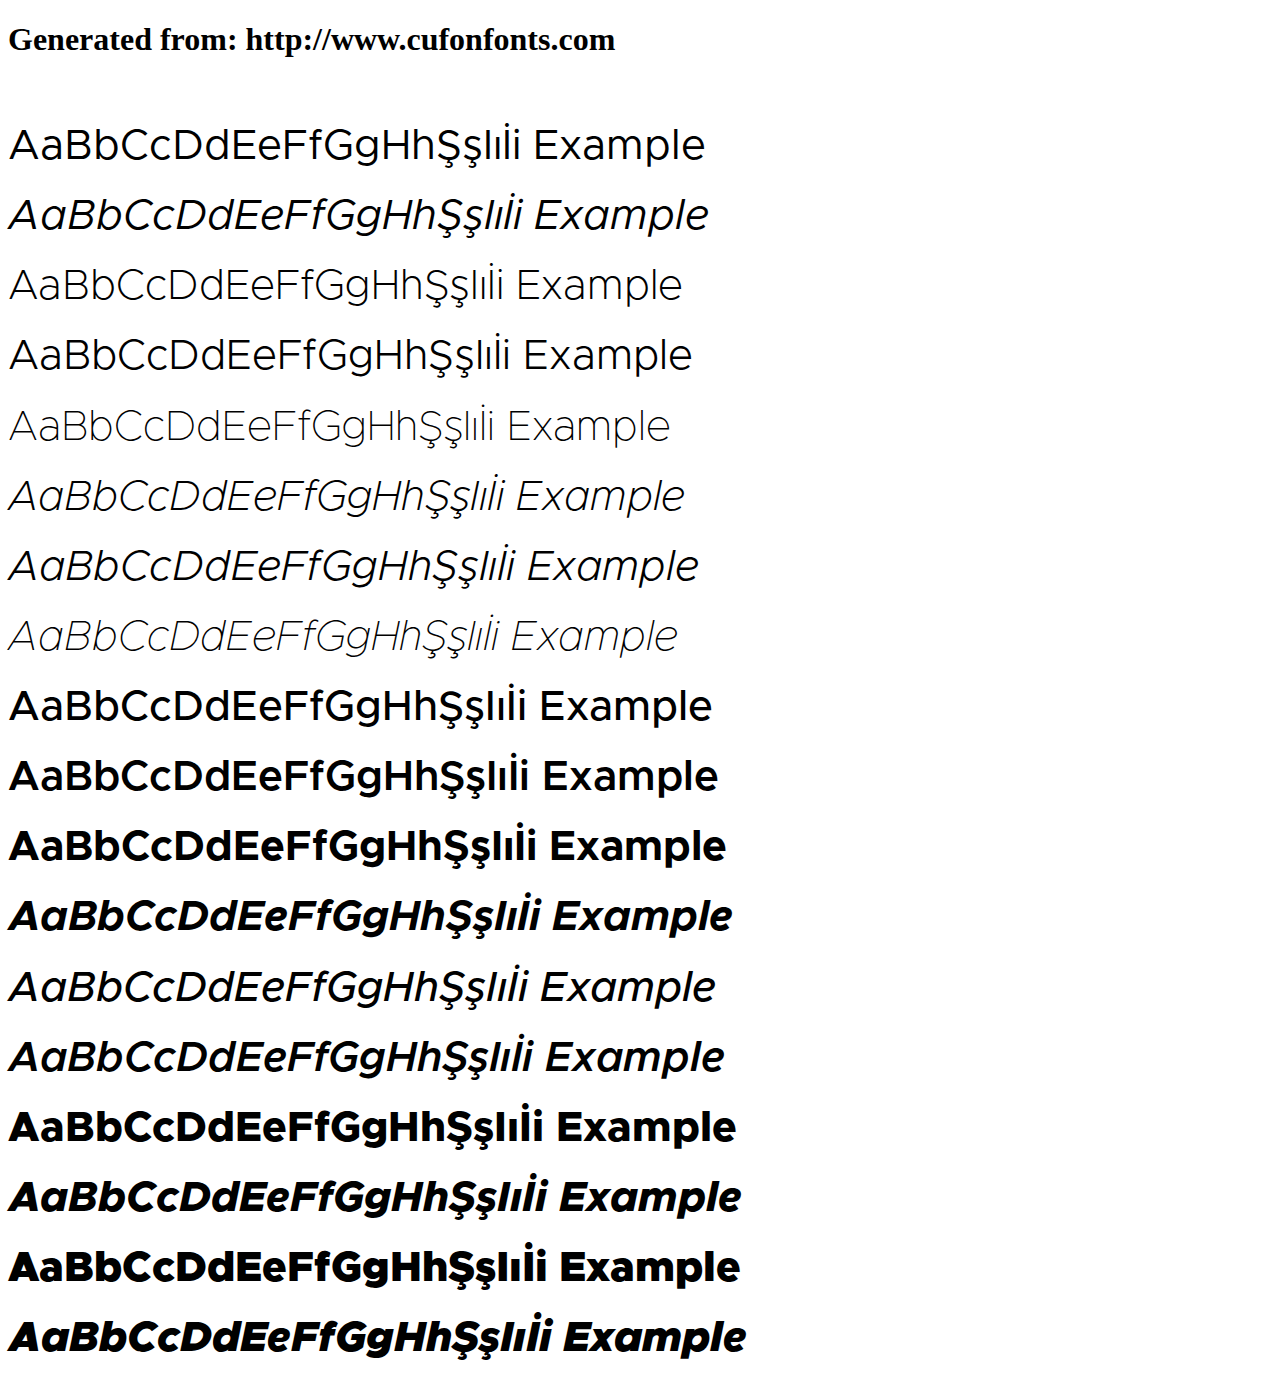
<file: lavista-app/public realm configurator/fonts/metropolis/example.html>
<!DOCTYPE html>
<html xmlns="http://www.w3.org/1999/xhtml">
<head>
    <meta http-equiv="Content-Type" content="text/html; charset=utf-8"/>
    <link rel="stylesheet" type="text/css"
          href="style.css"/>
</head>

<body>

<h1>Generated from: http://www.cufonfonts.com</h1><br/>
<h1 style="font-family:'Metropolis Regular';font-weight:normal;font-size:42px">AaBbCcDdEeFfGgHhŞşIıİi Example</h1>
<h1 style="font-family:'Metropolis Regular Italic';font-weight:normal;font-size:42px">AaBbCcDdEeFfGgHhŞşIıİi Example</h1>
<h1 style="font-family:'Metropolis Extra Light';font-weight:normal;font-size:42px">AaBbCcDdEeFfGgHhŞşIıİi Example</h1>
<h1 style="font-family:'Metropolis Light';font-weight:normal;font-size:42px">AaBbCcDdEeFfGgHhŞşIıİi Example</h1>
<h1 style="font-family:'Metropolis Thin';font-weight:normal;font-size:42px">AaBbCcDdEeFfGgHhŞşIıİi Example</h1>
<h1 style="font-family:'Metropolis Extra Light Italic';font-weight:normal;font-size:42px">AaBbCcDdEeFfGgHhŞşIıİi Example</h1>
<h1 style="font-family:'Metropolis Light Italic';font-weight:normal;font-size:42px">AaBbCcDdEeFfGgHhŞşIıİi Example</h1>
<h1 style="font-family:'Metropolis Thin Italic';font-weight:normal;font-size:42px">AaBbCcDdEeFfGgHhŞşIıİi Example</h1>
<h1 style="font-family:'Metropolis Medium';font-weight:normal;font-size:42px">AaBbCcDdEeFfGgHhŞşIıİi Example</h1>
<h1 style="font-family:'Metropolis Semi Bold';font-weight:normal;font-size:42px">AaBbCcDdEeFfGgHhŞşIıİi Example</h1>
<h1 style="font-family:'Metropolis Bold';font-weight:normal;font-size:42px">AaBbCcDdEeFfGgHhŞşIıİi Example</h1>
<h1 style="font-family:'Metropolis Bold Italic';font-weight:normal;font-size:42px">AaBbCcDdEeFfGgHhŞşIıİi Example</h1>
<h1 style="font-family:'Metropolis Medium Italic';font-weight:normal;font-size:42px">AaBbCcDdEeFfGgHhŞşIıİi Example</h1>
<h1 style="font-family:'Metropolis Semi Bold Italic';font-weight:normal;font-size:42px">AaBbCcDdEeFfGgHhŞşIıİi Example</h1>
<h1 style="font-family:'Metropolis Extra Bold';font-weight:normal;font-size:42px">AaBbCcDdEeFfGgHhŞşIıİi Example</h1>
<h1 style="font-family:'Metropolis Extra Bold Italic';font-weight:normal;font-size:42px">AaBbCcDdEeFfGgHhŞşIıİi Example</h1>
<h1 style="font-family:'Metropolis Black';font-weight:normal;font-size:42px">AaBbCcDdEeFfGgHhŞşIıİi Example</h1>
<h1 style="font-family:'Metropolis Black Italic';font-weight:normal;font-size:42px">AaBbCcDdEeFfGgHhŞşIıİi Example</h1>


</body>
</html>
</file>
<file: lavista-app/public realm configurator/fonts/metropolis/style.css>
/* #### Generated By: http://www.cufonfonts.com #### */

    @font-face {
    font-family: 'Metropolis Regular';
    font-style: normal;
    font-weight: normal;
    src: local('Metropolis Regular'), url('Metropolis-Regular.woff') format('woff');
    }
    

    @font-face {
    font-family: 'Metropolis Regular Italic';
    font-style: normal;
    font-weight: normal;
    src: local('Metropolis Regular Italic'), url('Metropolis-RegularItalic.woff') format('woff');
    }
    

    @font-face {
    font-family: 'Metropolis Extra Light';
    font-style: normal;
    font-weight: normal;
    src: local('Metropolis Extra Light'), url('Metropolis-ExtraLight.woff') format('woff');
    }
    

    @font-face {
    font-family: 'Metropolis Light';
    font-style: normal;
    font-weight: normal;
    src: local('Metropolis Light'), url('Metropolis-Light.woff') format('woff');
    }
    

    @font-face {
    font-family: 'Metropolis Thin';
    font-style: normal;
    font-weight: normal;
    src: local('Metropolis Thin'), url('Metropolis-Thin.woff') format('woff');
    }
    

    @font-face {
    font-family: 'Metropolis Extra Light Italic';
    font-style: normal;
    font-weight: normal;
    src: local('Metropolis Extra Light Italic'), url('Metropolis-ExtraLightItalic.woff') format('woff');
    }
    

    @font-face {
    font-family: 'Metropolis Light Italic';
    font-style: normal;
    font-weight: normal;
    src: local('Metropolis Light Italic'), url('Metropolis-LightItalic.woff') format('woff');
    }
    

    @font-face {
    font-family: 'Metropolis Thin Italic';
    font-style: normal;
    font-weight: normal;
    src: local('Metropolis Thin Italic'), url('Metropolis-ThinItalic.woff') format('woff');
    }
    

    @font-face {
    font-family: 'Metropolis Medium';
    font-style: normal;
    font-weight: normal;
    src: local('Metropolis Medium'), url('Metropolis-Medium.woff') format('woff');
    }
    

    @font-face {
    font-family: 'Metropolis Semi Bold';
    font-style: normal;
    font-weight: normal;
    src: local('Metropolis Semi Bold'), url('Metropolis-SemiBold.woff') format('woff');
    }
    

    @font-face {
    font-family: 'Metropolis Bold';
    font-style: normal;
    font-weight: normal;
    src: local('Metropolis Bold'), url('Metropolis-Bold.woff') format('woff');
    }
    

    @font-face {
    font-family: 'Metropolis Bold Italic';
    font-style: normal;
    font-weight: normal;
    src: local('Metropolis Bold Italic'), url('Metropolis-BoldItalic.woff') format('woff');
    }
    

    @font-face {
    font-family: 'Metropolis Medium Italic';
    font-style: normal;
    font-weight: normal;
    src: local('Metropolis Medium Italic'), url('Metropolis-MediumItalic.woff') format('woff');
    }
    

    @font-face {
    font-family: 'Metropolis Semi Bold Italic';
    font-style: normal;
    font-weight: normal;
    src: local('Metropolis Semi Bold Italic'), url('Metropolis-SemiBoldItalic.woff') format('woff');
    }
    

    @font-face {
    font-family: 'Metropolis Extra Bold';
    font-style: normal;
    font-weight: normal;
    src: local('Metropolis Extra Bold'), url('Metropolis-ExtraBold.woff') format('woff');
    }
    

    @font-face {
    font-family: 'Metropolis Extra Bold Italic';
    font-style: normal;
    font-weight: normal;
    src: local('Metropolis Extra Bold Italic'), url('Metropolis-ExtraBoldItalic.woff') format('woff');
    }
    

    @font-face {
    font-family: 'Metropolis Black';
    font-style: normal;
    font-weight: normal;
    src: local('Metropolis Black'), url('Metropolis-Black.woff') format('woff');
    }
    

    @font-face {
    font-family: 'Metropolis Black Italic';
    font-style: normal;
    font-weight: normal;
    src: local('Metropolis Black Italic'), url('Metropolis-BlackItalic.woff') format('woff');
    }
</file>
